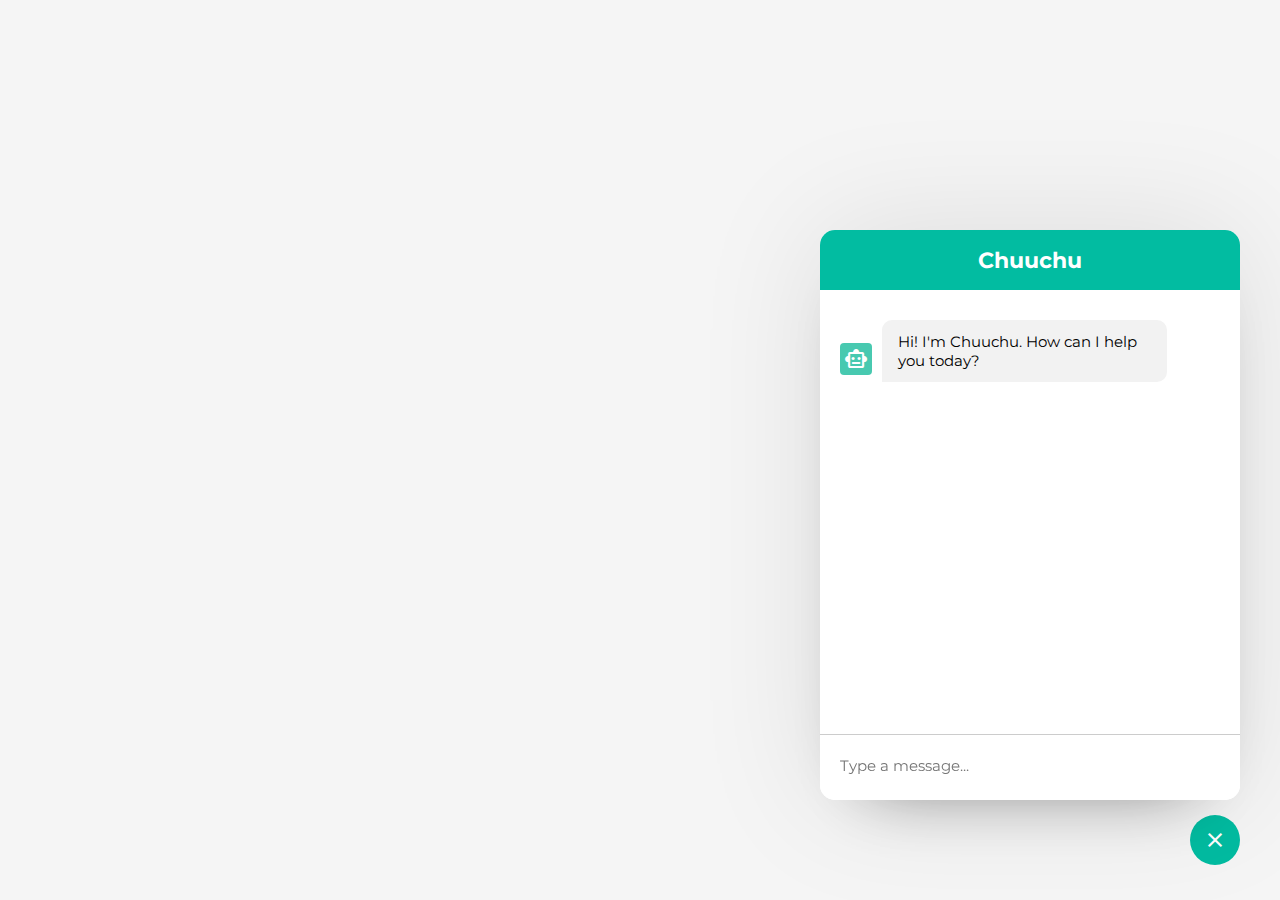
<file: chat/index.html>
<DOCTYPE html>
<html lang="eng" dir="ltr">
    <head>
        <meta charset="utf-8">
        <title>Chatbot Study</title>
        <link rel="stylesheet" href="style.css">
        <meta name="viewport" content="width=device-width, initial-scale=1.0">

            
        <style>
            @import url('https://fonts.googleapis.com/css2?family=Montserrat:ital,wght@0,100..900;1,100..900&display=swap');
        </style>

        <link rel="stylesheet" href="https://fonts.googleapis.com/css2?family=Material+Symbols+Outlined:opsz,wght,FILL,GRAD@20..48,100..700,0..1,-50..200" />
        <script src="script.js" defer></script>
    </head>

    <body class="show-chatbot">
        <button class="chatbot-toggler">
            <span class="material-symbols-outlined">mode_comment</span>
            <span class="material-symbols-outlined">close</span>
        </button>
        <div class="chatbot">
            <header>
                <h2>Chuuchu</h2>
                <span class="material-symbols-outlined">close</span>
            </header>
            <ul class="chatbox">
                <li class="chat incoming">
                    <span class="material-symbols-outlined">
                        smart_toy
                    </span>
                    <p>Hi! I'm Chuuchu. How can I help you today?</p>
                </li>

            </ul>
            <div class="chat-input">  
                <textarea placeholder="Type a message..." required></textarea>
                <span class="material-symbols-outlined">send</span>
            </div>
        </div>

    </body>
</file>
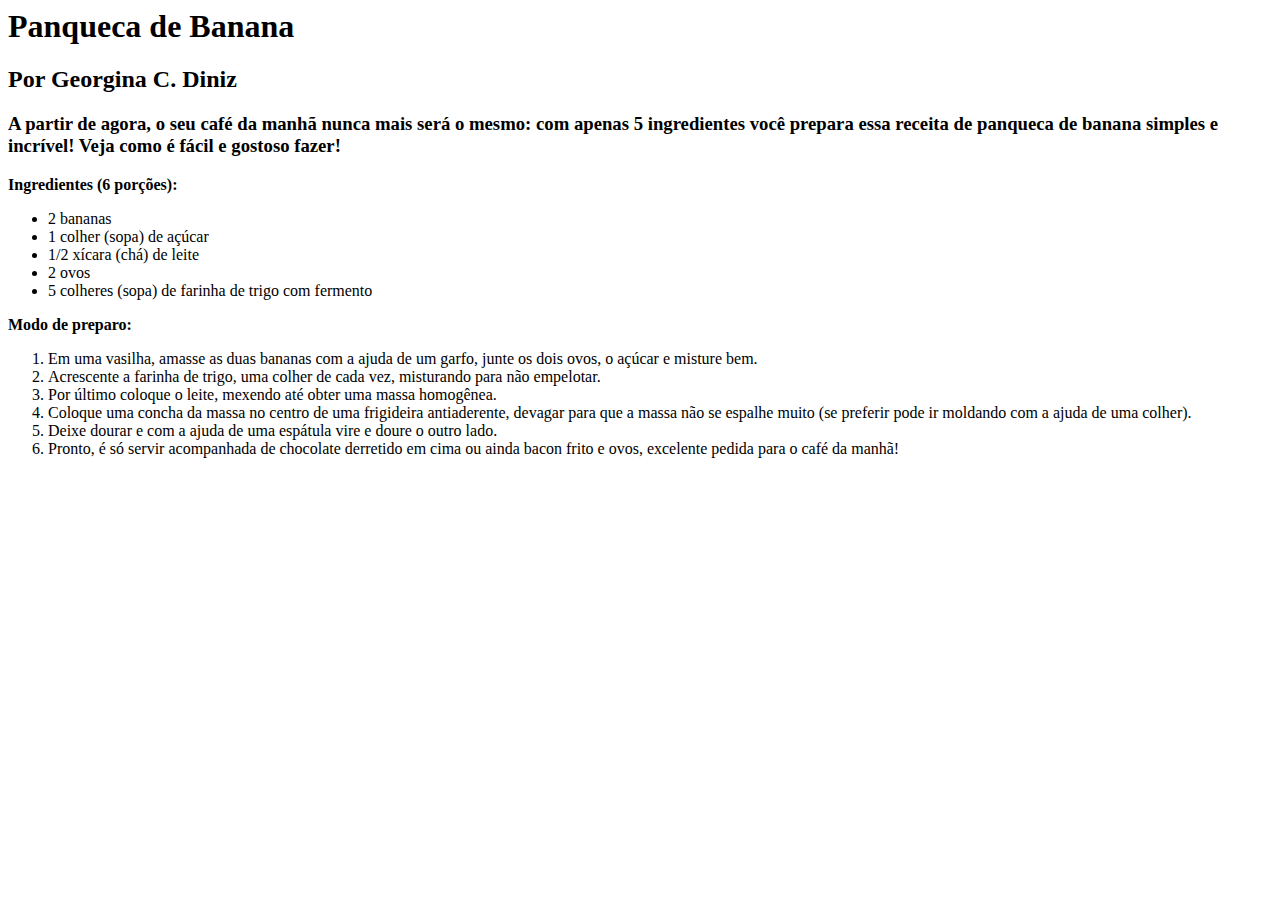
<file: chef.html>
<!-- Write code below 💖 -->

<body>
  <h1>Panqueca de Banana</h1>
  <h2>Por Georgina C. Diniz</h2>
  <h3>A partir de agora, o seu café da manhã nunca mais será o mesmo: com apenas 5 ingredientes você prepara essa receita de panqueca de banana simples e incrível! Veja como é fácil e gostoso fazer!</h3>
  <p>
    <b>Ingredientes (6 porções):</b>
    <ul>
      <li>2 bananas</li>
      <li>1 colher (sopa) de açúcar</l1>
      <li>1/2 xícara (chá) de leite</li>
      <li>2 ovos</li>
      <li>5 colheres (sopa) de farinha de trigo com fermento</li>
    </ul>

    <b>Modo de preparo:</b>
    <ol>
      <li>Em uma vasilha, amasse as duas bananas com a ajuda de um garfo, junte os dois ovos, o açúcar e misture bem.</li>
      <li>Acrescente a farinha de trigo, uma colher de cada vez, misturando para não empelotar.</li>
      <li>Por último coloque o leite, mexendo até obter uma massa homogênea.</li>
      <li>Coloque uma concha da massa no centro de uma frigideira antiaderente, devagar para que a massa não se espalhe muito (se preferir pode ir moldando com a ajuda de uma colher).</li>
      <li>Deixe dourar e com a ajuda de uma espátula vire e doure o outro lado.</li>
      <li>Pronto, é só servir acompanhada de chocolate derretido em cima ou ainda bacon frito e ovos, excelente pedida para o café da manhã!</li>
    </ol>
  </p>
</body>
</file>
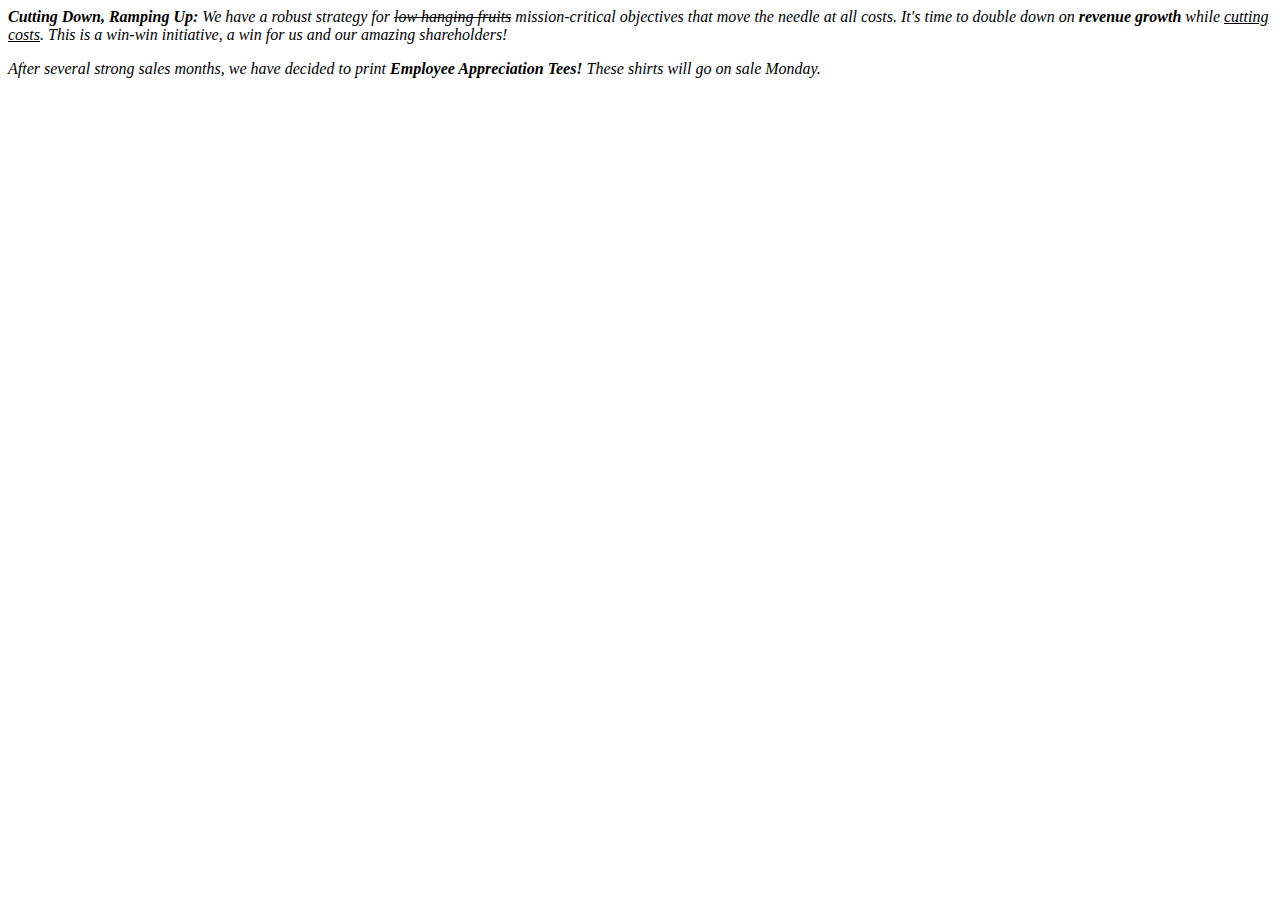
<file: corporate.html>
<!-- Write code below 💖 -->

<body>
  <p>
    <i>
    <b>Cutting Down, Ramping Up:</b> 
    We have a robust strategy for <s>low hanging fruits</s> mission-critical objectives that move the needle at all costs. 
    It's time to double down on <b>revenue growth</b> while <u>cutting costs</u>.
    This is a win-win initiative, a win for us and our amazing shareholders!
  </i>
  </p>
  <p>
    <i>
      After several strong sales months, we have decided to print <b>Employee Appreciation Tees!</b>
      These shirts will go on sale Monday.
    </i>
  </p>
</body>
</file>
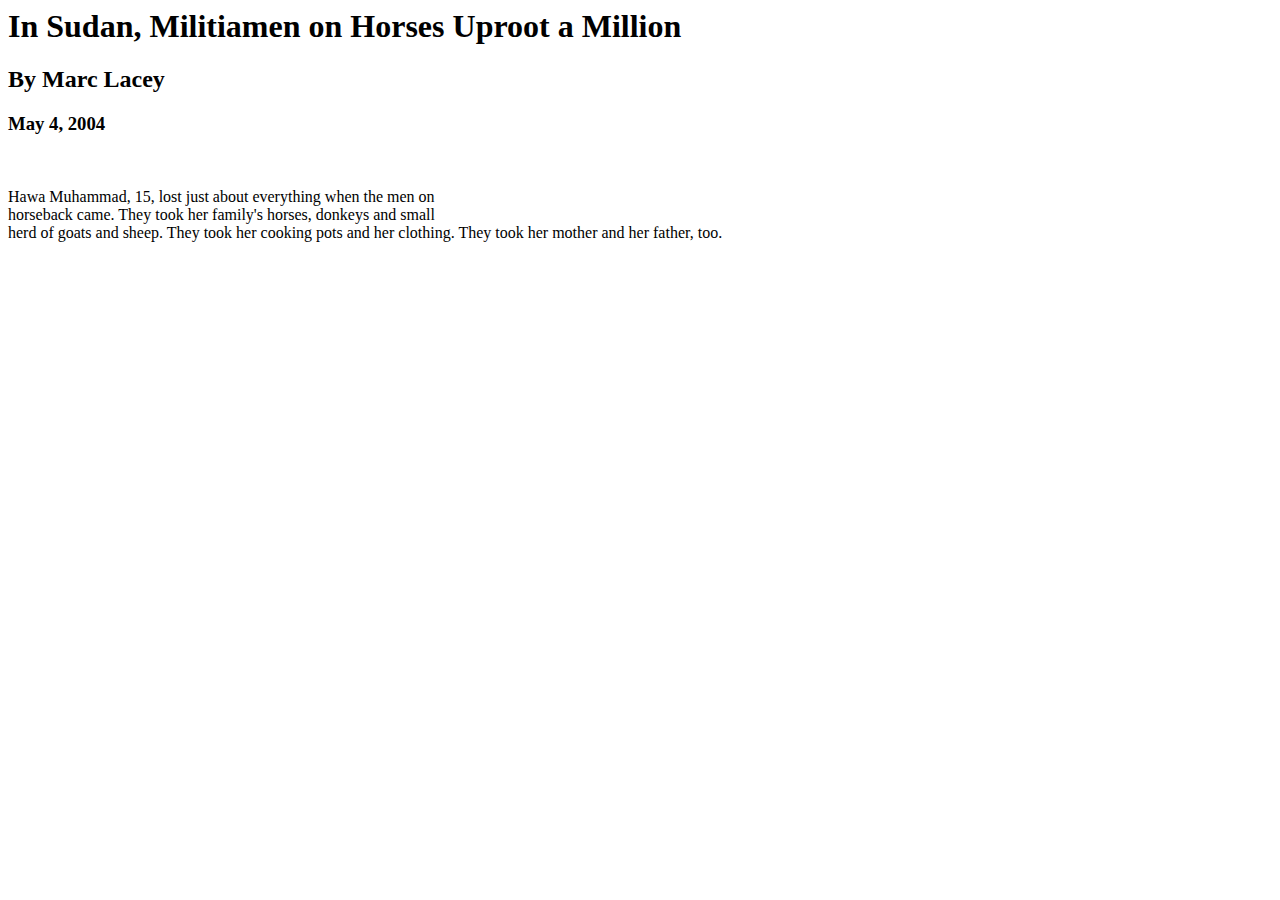
<file: newspaper.html>
<!-- Write code below 💖 -->

<body>
  <h1>In Sudan, Militiamen on Horses Uproot a Million</h1>
  <h2>By Marc Lacey</h2>
  <h3>May 4, 2004</h3>
  <br>
  <p>Hawa Muhammad, 15, lost just about everything when the men on <br>horseback came. They took her family's horses, donkeys and small<br>herd of goats and sheep. They took her cooking pots and her clothing. They took her mother and her father, too.</p>
</body>
</file>
<file: chat/style.css>
@import url('https://fonts.googleapis.com/css2?family=Montserrat:ital,wght@0,100..900;1,100..900&display=swap');


  *{
    margin: 0;
    padding: 0;
    font-family: "Montserrat", sans-serif;
    box-sizing: border-box;
    font-style: normal;
  }
  
  body{
    background-color: #f5f5f5;
  }

  .chatbot-toggler {
    position: fixed;
    right: 40px;
    bottom: 35px;
    height: 50px;
    width: 50px;
    color: #fff;
    border: none;
    display: flex;
    align-items: center;
    justify-content: center;
    outline: none;
    cursor: pointer;
    background: #02BCA1;
    border-radius: 50%;

  }

  .chatbot-toggler span{
        position: absolute;
  }

  .show-chatbot .chatbot-toggler span:first-child, .chatbot-toggler span:last-child{
        opacity: 0;
    }


    .show-chatbot .chatbot-toggler span:last-child{
        opacity: 1;
    }

  .chatbot{
    position: fixed;
    right: 40px;
    bottom: 100px;
    width: 420px;
    transform: scale(0.5);
    opacity: 0;
    pointer-events: none;
    overflow: hidden;
    background: #fff;
    border-radius: 15px;
    box-shadow: 0 0 128px 0 rgba(0, 0, 0, 0.1),
                0 32px 64px -48px rgba(0, 0, 0, 0.5);
  }

  .show-chatbot .chatbot{
    transform: scale(1);
    opacity: 1;
    pointer-events: auto;
  }

  .chatbot header{
    background: #02BCA1;
    padding: 16px 0;
    text-align: center;
    position: relative;
  }

  .chatbot header h2{
    color: #fff;
    font-size: 1.4rem;
  }

  .chatbot header span{
    position: absolute;
    right: 20px;
    top: 50%;
    color: #fff;
    cursor: pointer;
    display: none;
    transform: translateY(-50%);
  }

  .chatbot .chatbox{
    height: 510px;
    overflow-y: auto;
    padding: 30px 20px 70px;
  }

  .chatbox .chat{
    display: flex;
  }

  .chatbox .incoming span {
    height: 32px;
    width: 32px;
    color: #fff;
    align-self: flex-end;
    background: #48C9B0;
    text-align: center;
    line-height: 32px;
    border-radius: 4px;
    margin: 0 10px 7px 0;
  }

  .chatbox .outgoing {
    margin: 20px 0;
    justify-content: flex-end;
  }

  .chatbox .chat p{
    background: #48C9B0;
    max-width: 75%;
    font-size: 0.95rem;
    padding: 12px 16px;
    border-radius: 10px 10px 0 10px;
    color: #fff; 
  }

  .chatbox .incoming p{
    color: #000;
    border-radius: 10px 10px 10px 0;
    background: #f2f2f2;
  }

  .chatbot .chat-input{
    position: absolute;
    bottom: 0;
    width: 100%;
    display: flex;
    gap: 5px;
    background: #fff;
    padding: 5px 20px;
    border-top: 1px solid #ccc;
  }

  .chat-input textarea{
    height: 55px;
    width: 100%;
    border: none;
    outline: none;
    font-size: 0.95rem;
    resize: none;
    padding: 16px 15px 16px 0;
  }

  .chat-input span{
    align-self: flex-end;
    height: 55px;
    line-height: 55px;
    color: #02BCA1;
    font-size: 1.35rem;
    cursor: pointer;
    visibility: hidden; 
  }

  .chat-input textarea:valid ~ span{
    visibility: visible;
  }


  @media(max-width: 490px){
    .chatbot{
      width: 100%;
      height: 100%;
      right: 0;
      bottom: 0;
      border-radius: 0;
    }

    .chatbot .chatbox{
      height: 90%;
    }
    
    .chatbot header span{
      display: block;
    }
     
  }
</file>
